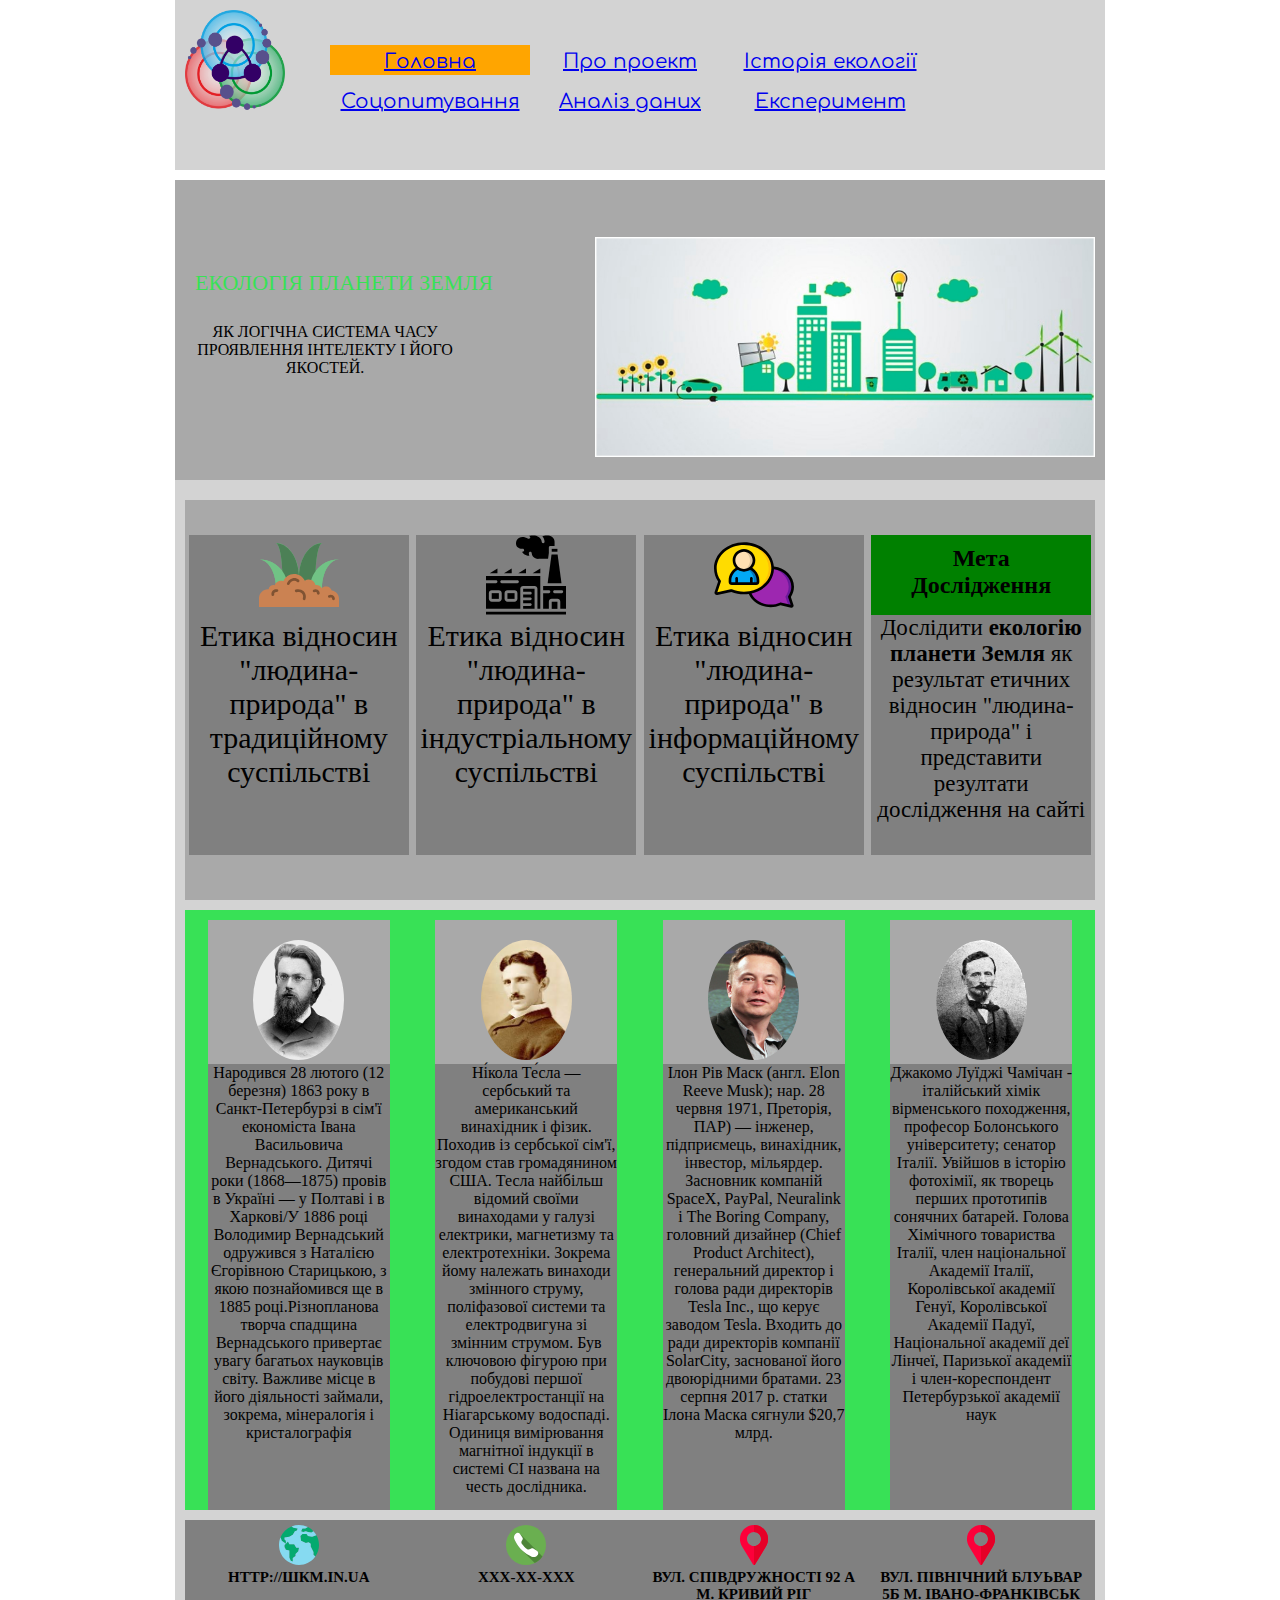
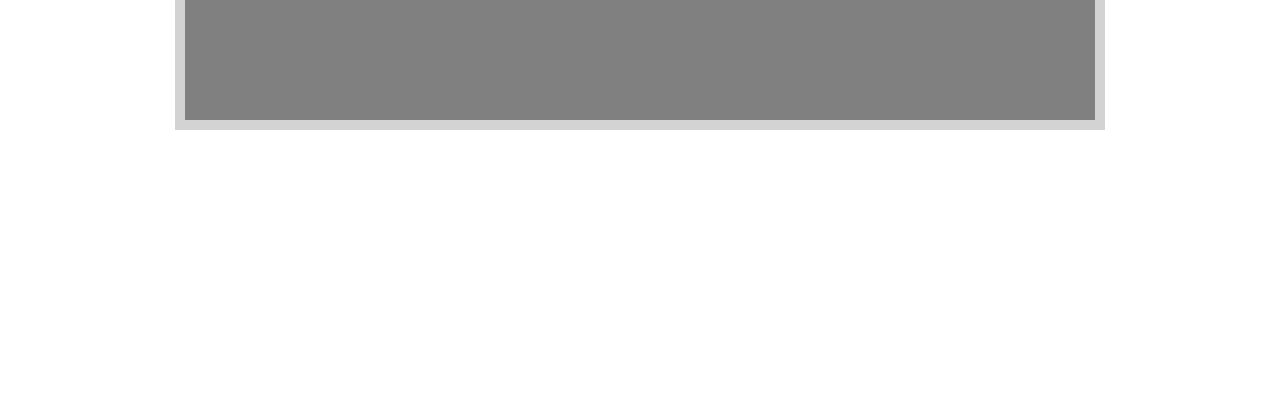
<file: index.html>
<!DOCTYPE html>
<html>
  <head>
    <title>1 сторінка</title>
    <meta charset="utf-8">
    <link rel="stylesheet" type="text/css" href="css/style.css">
    <link href="https://fonts.googleapis.com/css2?family=Comfortaa:wght@700&display=swap" rel="stylesheet">
  </head>
  <body>
    <div class="container">
        <header class="header">
          <div class="logo"><img class="logo_img" src="img/logo.png"></div>
          <div class="golovna"><a href="index.html"></a>
          <ul class="head">
            <li class="header_text active"><a href="index.html">Головна</a></li>
            <li class="header_text"><a href="index2.html">Про проект</a></li>
            <li class="header_text"><a href="index3.html">Історія екології</a></li>
            <li class="header_text"><a href="index4.html">Соцопитування</a></li>
            <li class="header_text"><a href="index5.html">Аналіз даних</a></li>
            <li class="header_text"><a href="index6.html">Експеримент</a></li>
          </ul>
        </header>
        <nav class="nav">
          <p class="p_ekologi">ЕКОЛОГІЯ ПЛАНЕТИ ЗЕМЛЯ</p> 
          <p class="p_logig">


          ЯК ЛОГІЧНА СИСТЕМА ЧАСУ 

         
        ПРОЯВЛЕННЯ ІНТЕЛЕКТУ І ЙОГО ЯКОСТЕЙ.</p>  
        <img class="city" src="img/citi1.jpg" alt="city">
        </nav>
        <div class="content">
          <article class="article">
          <div class="etuka">
            <img src="img/ground.svg" class="icon" alt="zemlya">
            <p class="etuka_p">Етика відносин   "людина-природа" в традиційному суспільстві</p>
          </div>
          <div class="etuka1">
            <img src="img/factory.svg" class="icon" alt="icon">
            <p class="etuka_p"> Етика відносин   "людина-природа" в індустріальному суспільстві</p>
          </div>
          <div class="etuka2">
            <img src="img/inf.svg" class="icon" alt="xz">
            <p class="etuka_p"> Етика відносин   "людина-природа" в інформаційному суспільстві</p>
          </div>
          <div class="meta">
            <div class="metagreen">
              <h2 class="greenh1">Мета Дослідження</h2>
            </div>
            <p class="text_meta">Дослідити <b>екологію планети Земля</b> як результат етичних відносин  "людина-природа" і представити резултати дослідження на сайті</p>
          </div>
          </article>
          <aside class="aside">
              <div class="vernadski">
                <img class="vernadski_img" src="img/vernadski.jpg" alt="vernadski">
                <p class="vernadski_p">Народився 28 лютого (12 березня) 1863 року в Санкт-Петербурзі в сім'ї економіста Івана Васильовича Вернадського.
Дитячі роки (1868—1875) провів в Україні — у Полтаві і в Харкові/У 1886 році Володимир Вернадський одружився з Наталією Єгорівною Старицькою, з якою познайомився ще в 1885 році.Різнопланова творча спадщина Вернадського привертає увагу багатьох науковців світу. Важливе місце в його діяльності займали, зокрема, мінералогія і кристалографія</p></div>
              <div class="tesla">
                <img class="tesla_img" src="img/tesla.jpg" alt="nikola tesla">
                <p class="tesla_p">Ні́кола Те́сла  — сербський та американський винахідник і фізик.
Походив із сербської сім'ї, згодом став громадянином США. Тесла найбільш відомий своїми винаходами у галузі електрики, магнетизму та електротехніки. Зокрема йому належать винаходи змінного струму, поліфазової системи та електродвигуна зі змінним струмом. Був ключовою фігурою при побудові першої гідроелектростанції на Ніагарському водоспаді. Одиниця вимірювання магнітної індукції в системі СІ названа на честь дослідника.</p></div>   
              <div class="mask">
                <img class="mask_img" src="img/mask.jpg" alt="vcenuy">
                <p class="mask_p">Ілон Рів Маск (англ. Elon Reeve Musk); нар. 28 червня 1971, Преторія, ПАР) — інженер, підприємець, винахідник, інвестор, мільярдер. Засновник компаній SpaceX, PayPal, Neuralink і The Boring Company, головний дизайнер (Chief Product Architect), генеральний директор і голова ради директорів Tesla Inc., що керує заводом Tesla. Входить до ради директорів компанії SolarCity, заснованої його двоюрідними братами. 23 серпня 2017 р. статки Ілона Маска сягнули $20,7 млрд. </p></div>
              <div class="chamichan">
                <img class="chamichan_img" src="img/chamichan.png" alt="vchenuy">
                <p class="chamichan_p">Джакомо Луїджі Чамічан - італійський хімік вірменського походження, професор Болонського університету; сенатор Італії. Увійшов в історію фотохімії, як творець перших прототипів сонячних батарей.

Голова Хімічного товариства Італії, член національної Академії Італії, Королівської академії Генуї, Королівської Академії Падуї, Національної академії деї Лінчеї, Паризької академії і член-кореспондент Петербурзької академії наук</p></div>
          </aside>
        </content>
                <div class="bbb">
                  <div class="bbb1"></div>
                  <div class="bbb2"></div>   
                  <div class="bbb3"></div>
                </div>
         <footer class="footer">
            <div class="footer_div">
              <img src="img/earth.svg" class="img_footer" alt="earth">
              <p class="footer_p"><b>HTTP://ШКМ.IN.UA</b></p>
            </div>
            <div class="footer_div">
              <img src="img/phone_footer.svg" class="img_footer" alt="phone">
              <p class="footer_p"><b>XXX-XX-XXX</b></p>
            </div>
            <div class="footer_div">
              <img src="img/placeholder.svg" class="img_footer" alt="gps">
              <p class="footer_p"><b>ВУЛ. СПІВДРУЖНОСТІ 92 А  М. КРИВИЙ РІГ</b></p>
            </div>
            <div class="footer_div">
              <img src="img/placeholder.svg" class="img_footer" alt="gps">
              <p class="footer_p"><b>ВУЛ. ПІВНІЧНИЙ БЛУЬВАР 5Б М. ІВАНО-ФРАНКІВСЬК</b></p>
            </div>
        </footer>
    </div>
    </div> 
  </body>
</html>
</file>
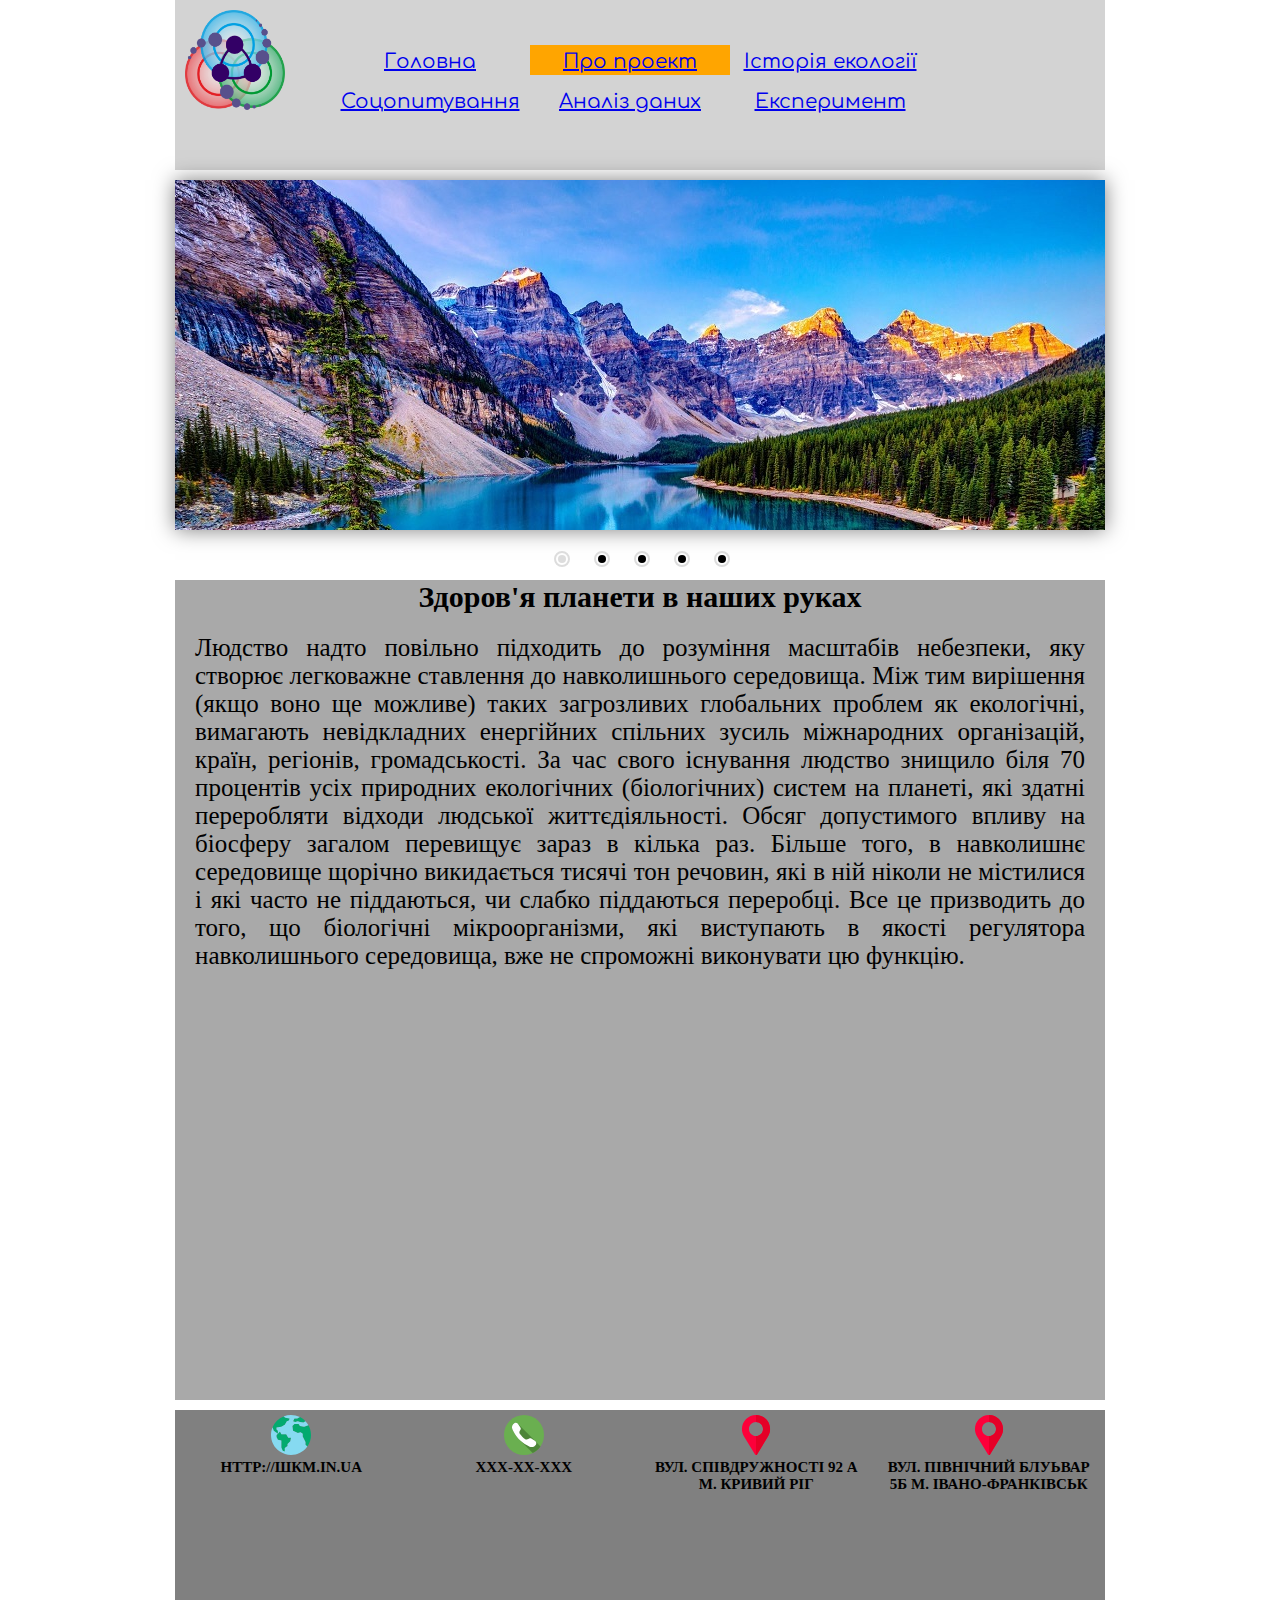
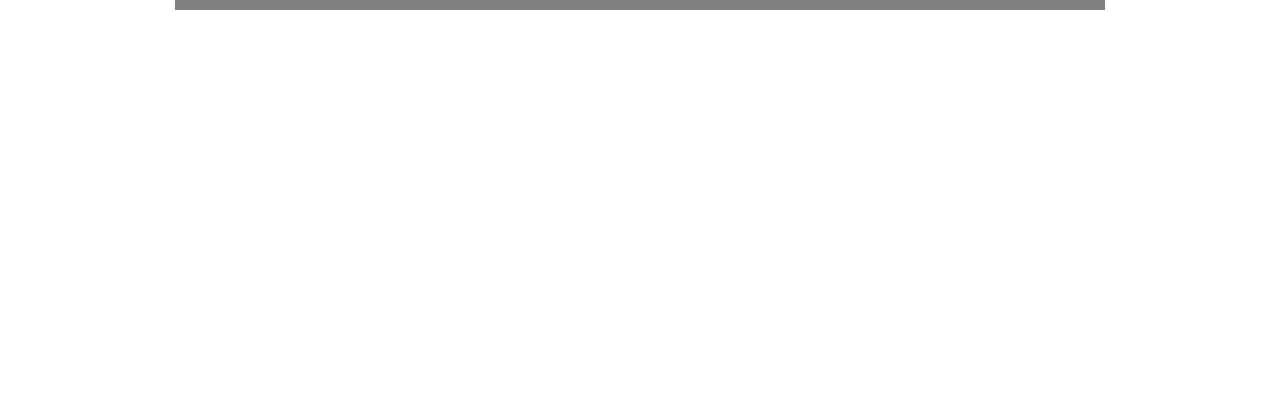
<file: index2.html>
<!DOCTYPE html>
<html>
  <head>
    <title></title>
    <meta charset="utf-8">
    <link rel="stylesheet" type="text/css" href="css/style.css">
    <link href="https://fonts.googleapis.com/css2?family=Comfortaa:wght@700&display=swap" rel="stylesheet">
  </head>
  <body>
    <div class="container">
        <header class="header">
          <div class="logo"><img class="logo_img" src="img/logo.png"></div>
          <div class="golovna"><a href="index.html"></a>
          <ul class="head">
            <li class="header_text"><a href="index.html">Головна</a></li>
            <li class="header_text active"><a href="index2.html">Про проект</a></li>
            <li class="header_text"><a href="index3.html">Історія екології</a></li>
            <li class="header_text"><a href="index4.html">Соцопитування</a></li>
            <li class="header_text"><a href="index5.html">Аналіз даних</a></li>
            <li class="header_text"><a href="index6.html">Експеримент</a></li>
          </ul>
        </header>
        <nav class="nav2">
  <div class="wrapper">
  <input type="radio" name="point" id="slide1" checked>
  <input type="radio" name="point" id="slide2">
  <input type="radio" name="point" id="slide3">
  <input type="radio" name="point" id="slide4">
  <input type="radio" name="point" id="slide5">
  <div class="slider">
    <div class="slides slide1"><img src="img/naturale.jpg"></div>
    <div class="slides slide2"><img src="img/naturale2.jpg"></div>
    <div class="slides slide3"><img src="img/naturale3.jpg"></div>
    <div class="slides slide4"><img src="img/naturale4.jpg"></div>
    <div class="slides slide5"><img src="img/naturale5.jpg"></div>
  </div>  
  <div class="controls">
    <label for="slide1"></label>
    <label for="slide2"></label>
    <label for="slide3"></label>
    <label for="slide4"></label>
    <label for="slide5"></label>
  </div>
        </nav>
        <article class="article2"><p class="article2_h1">Здоров'я планети в наших руках</p><p class="article2p">Людство надто повільно підходить до розуміння масштабів небезпеки, яку створює легковажне ставлення до навколишнього середовища.
Між тим вирішення (якщо воно ще можливе) таких загрозливих глобальних проблем як екологічні, вимагають невідкладних енергійних спільних зусиль міжнародних організацій, країн, регіонів, громадськості. За час свого існування людство знищило біля 70 процентів усіх природних екологічних (біологічних) систем на планеті, які здатні переробляти відходи людської життєдіяльності. Обсяг допустимого впливу на біосферу загалом перевищує зараз в кілька раз. Більше того, в навколишнє середовище щорічно викидається тисячі тон речовин, які в ній ніколи не містилися і які часто не піддаються, чи слабко піддаються переробці. Все це призводить до того, що біологічні мікроорганізми, які виступають в якості регулятора навколишнього середовища, вже не спроможні виконувати цю функцію.</p></article>
<aside class="aside2">
  <div class="video">
    <iframe width="900" height="380" src="https://www.youtube.com/embed/4mGpxsq8j3U" frameborder="0" allow="accelerometer; autoplay; encrypted-media; gyroscope; picture-in-picture" allowfullscreen></iframe>
  </div>
</aside>
         <footer class="footer">
            <div class="footer_div">
              <img src="img/earth.svg" class="img_footer">
              <p class="footer_p"><b>HTTP://ШКМ.IN.UA</b></p>
            </div>
            <div class="footer_div">
              <img src="img/phone.svg" class="img_footer">
              <p class="footer_p"><b>XXX-XX-XXX</b></p>
            </div>
            <div class="footer_div">
              <img src="img/placeholder.svg" class="img_footer">
              <p class="footer_p"><b>ВУЛ. СПІВДРУЖНОСТІ 92 А  М. КРИВИЙ РІГ</b></p>
            </div>
            <div class="footer_div">
              <img src="img/placeholder.svg" class="img_footer">
              <p class="footer_p"><b>ВУЛ. ПІВНІЧНИЙ БЛУЬВАР 5Б М. ІВАНО-ФРАНКІВСЬК</b></p>
            </div>
        </footer>
    </div> 
  </body>
</html>
</file>
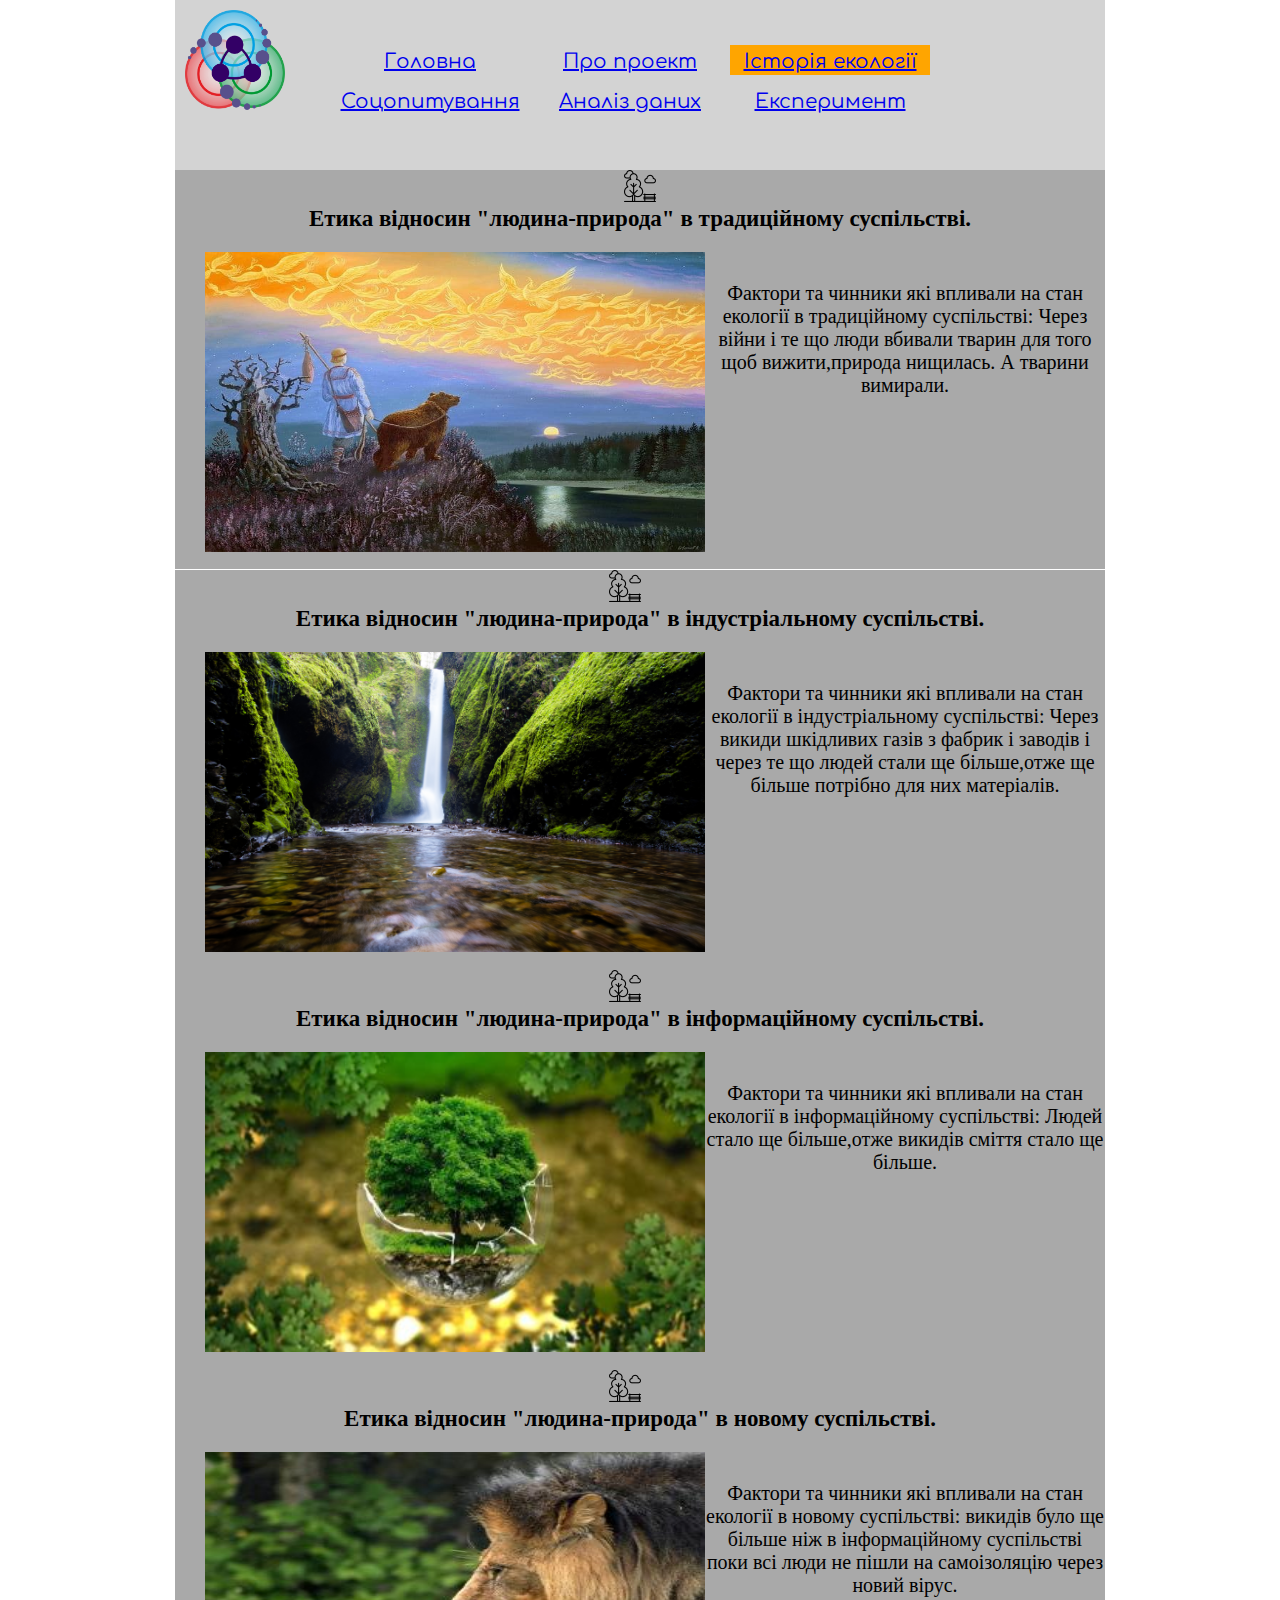
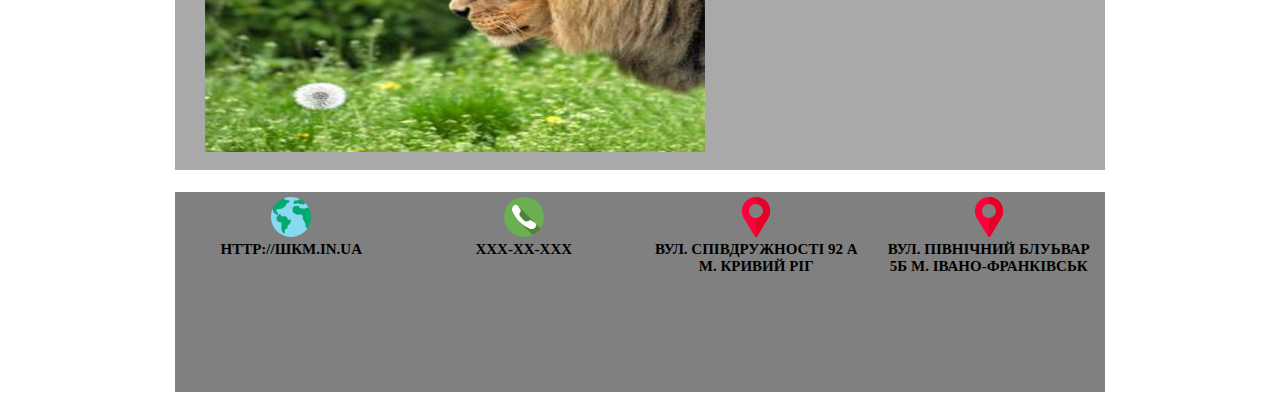
<file: index3.html>
<!DOCTYPE html>
<html>
  <head>
    <title></title>
    <meta charset="utf-8">
    <link rel="stylesheet" type="text/css" href="css/style.css">
    <link href="https://fonts.googleapis.com/css2?family=Comfortaa:wght@700&display=swap" rel="stylesheet">
  </head>
  <body>
    <div class="container3">
       <header class="header">
          <div class="logo"><img class="logo_img" src="img/logo.png"></div>
          <div class="golovna"><a href="index.html"></a>
          <ul class="head">
            <li class="header_text"><a href="index.html">Головна</a></li>
            <li class="header_text"><a href="index2.html">Про проект</a></li>
            <li class="header_text active"><a href="index3.html">Історія екології</a></li>
            <li class="header_text"><a href="index4.html">Соцопитування</a></li>
            <li class="header_text"><a href="index5.html">Аналіз даних</a></li>
            <li class="header_text"><a href="index6.html">Експеримент</a></li>
          </ul>
        </header>
        <nav>
          
        </nav>
        <content>
          <aside class="aside1">
            <img class="park3_3" src="img/park.png">
            <h5>Етика відносин "людина-природа" в традиційному суспільстві.</h5>
            <img class="aside3_img" src="img/tradiziyne.jpg">
           
           <div class="div"> <p class="aside_p">
Фактори та чинники які впливали на стан екології в традиційному суспільстві:
Через війни і те що люди вбивали тварин для того щоб вижити,природа нищилась. А тварини вимирали.
  </p></div>
  			<div class="vcheni_block1">
  			</div>
          </aside>
          <aside class="aside2">
            <img class="park3" src="img/park.png">
            <h5>Етика відносин "людина-природа" в індустріальному суспільстві.</h5>
            <img class="aside3_img" src="img/industrialne.jpg">
                       <div class="div"><p class="aside_p">Фактори та чинники які впливали на стан екології в індустріальному суспільстві:
Через викиди шкідливих газів з фабрик і заводів і через те що людей стали ще більше,отже ще більше потрібно для них матеріалів.
</p></div>


          </aside>
          <aside class="aside3">
            <img class="park3" src="img/park.png">
            <h5>Етика відносин "людина-природа" в інформаційному суспільстві.</h5>
            <img class="aside3_img" src="img/informaziune.jpg">
                       <div class="div"><p class="aside_p">
Фактори та чинники які впливали на стан екології в інформаційному суспільстві:
Людей стало ще більше,отже викидів сміття стало ще більше.
</p></div>


          </aside>
          <aside class="aside4">
            <img class="park3" src="img/park.png">
            <h5>Етика відносин "людина-природа" в новому суспільстві.</h5>
            <img class="aside3_img" src="img/new.jpg">
                     <div class="div">  <p class="aside_p">


Фактори та чинники які впливали на стан екології в новому суспільстві: викидів було ще більше ніж в інформаційному суспільстві поки всі люди не пішли на самоізоляцію через новий вірус.
</p></div>


          </aside>
        </content>
         <footer class="footer">
            <div class="footer_div">
              <img src="img/earth.svg" class="img_footer">
              <p class="footer_p"><b>HTTP://ШКМ.IN.UA</b></p>
            </div>
            <div class="footer_div">
              <img src="img/phone_footer.svg" class="img_footer">
              <p class="footer_p"><b>XXX-XX-XXX</b></p>
            </div>
            <div class="footer_div">
              <img src="img/placeholder.svg" class="img_footer">
              <p class="footer_p"><b>ВУЛ. СПІВДРУЖНОСТІ 92 А  М. КРИВИЙ РІГ</b></p>
            </div>
            <div class="footer_div">
              <img src="img/placeholder.svg" class="img_footer">
              <p class="footer_p"><b>ВУЛ. ПІВНІЧНИЙ БЛУЬВАР 5Б М. ІВАНО-ФРАНКІВСЬК</b></p>
            </div>
        </footer>
    </div> 
  </body>
</html>
</file>
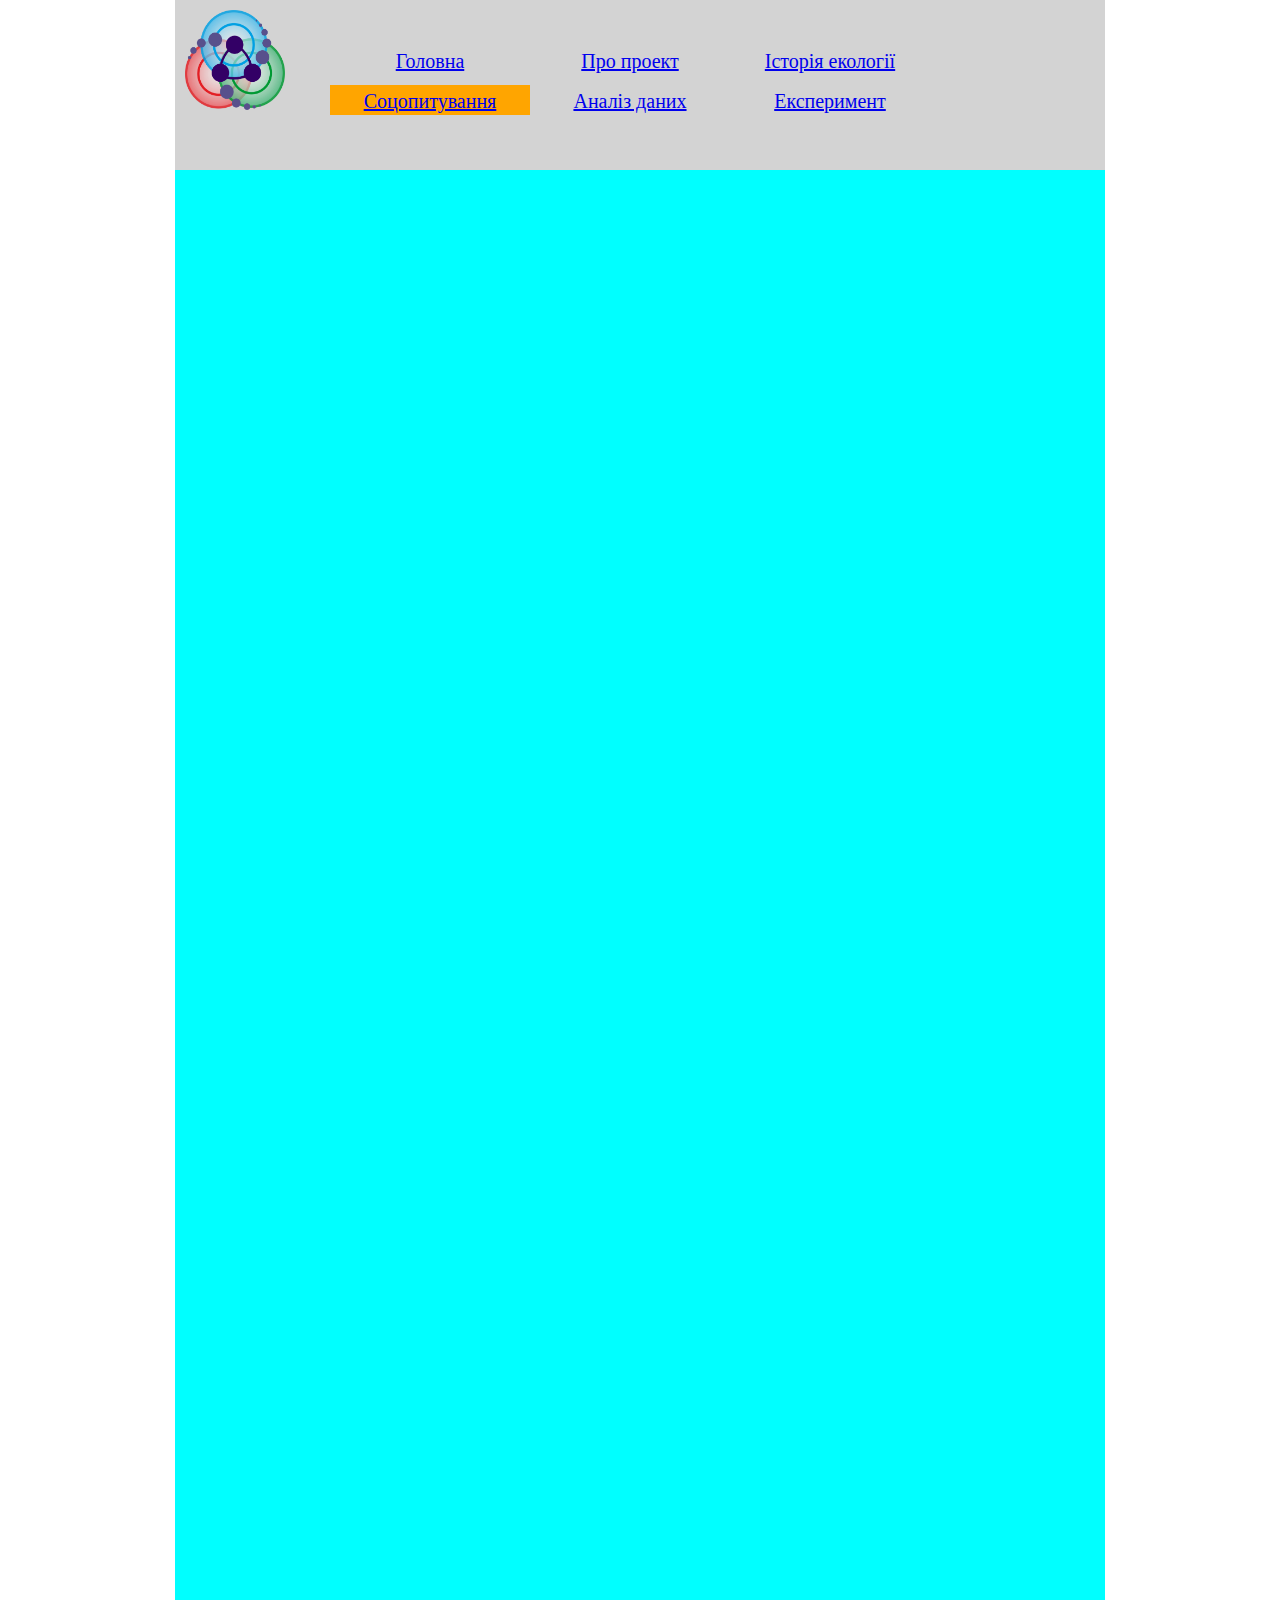
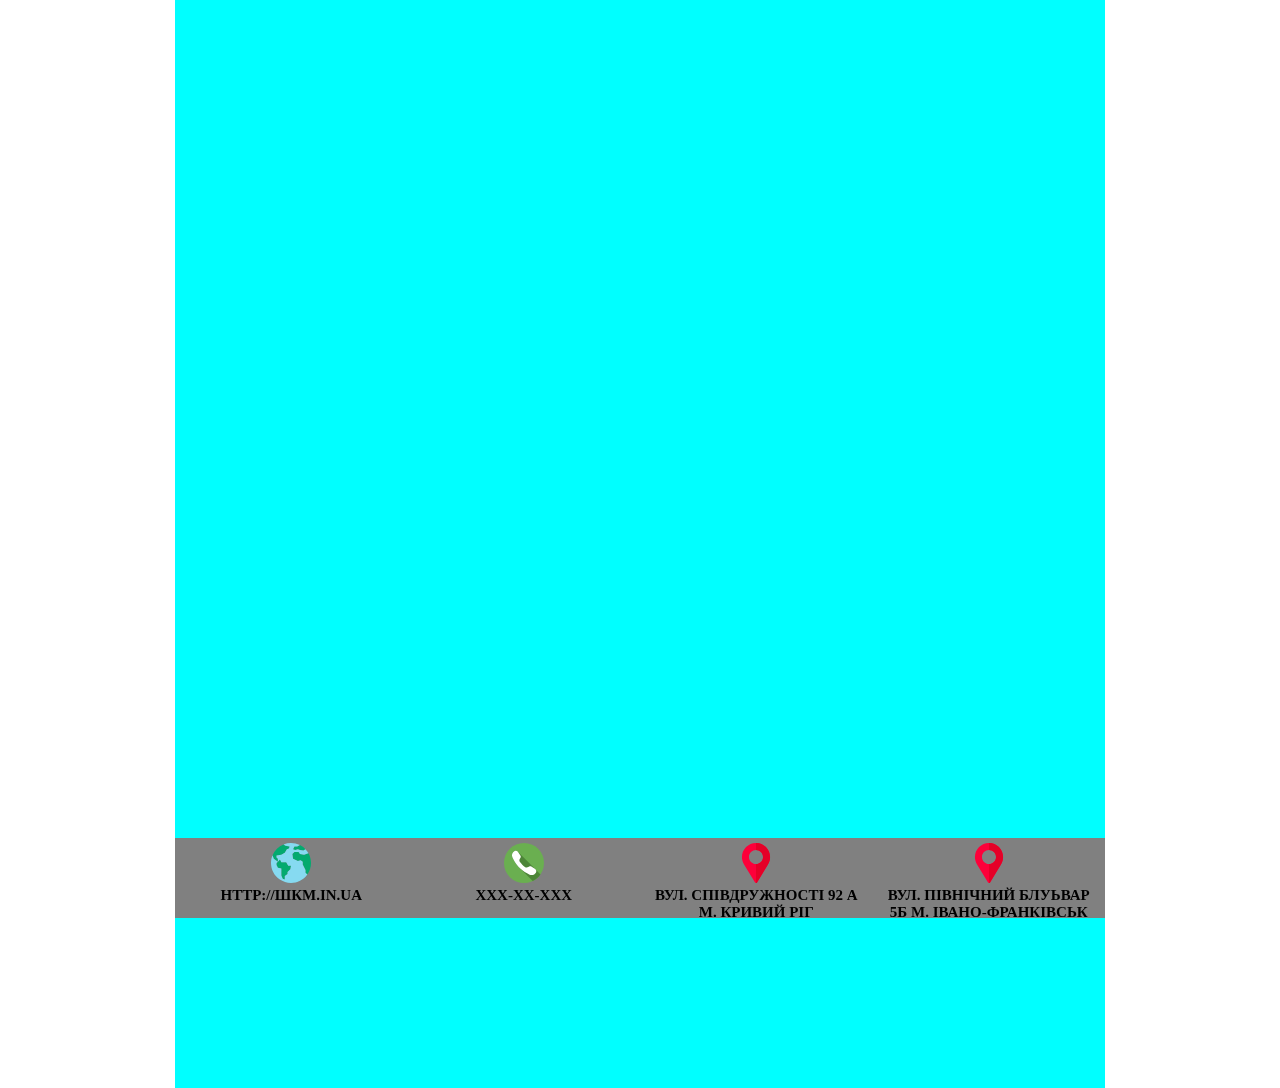
<file: index4.html>
<!DOCTYPE html>
<html>
  <head>
    <title></title>
    <meta charset="utf-8">
    <link rel="stylesheet" type="text/css" href="css/style.css">
    <link href="https://fonts.googleapis.com/css2?family=Lobster&display=swap" rel="stylesheet">
  </head>
  <body>
    <div class="container">
        <header class="header">
          <div class="logo"><img class="logo_img" src="img/logo.png"></div>
          <div class="golovna"><a href="index.html"></a>
          <ul class="head">
            <li class="header_text"><a href="index.html">Головна</a></li>
            <li class="header_text"><a href="index2.html">Про проект</a></li>
            <li class="header_text"><a href="index3.html">Історія екології</a></li>
            <li class="header_text active"><a href="index4.html">Соцопитування</a></li>
            <li class="header_text"><a href="index5.html">Аналіз даних</a></li>
            <li class="header_text"><a href="index6.html">Експеримент</a></li>
          </ul>
        </header>
        <div class="oput"><iframe src="https://docs.google.com/forms/d/e/1FAIpQLSeGt0NGI4LrGNqXOIqq1q78_Er-XT3RYwp6bb_g03_kFCJiGQ/viewform?embedded=true" width="640" height="2514" frameborder="0" marginheight="0" marginwidth="0">Загрузка…</iframe></div>
        <footer class="footer_oput">
            <div class="footer_div">
              <img src="img/earth.svg" class="img_footer">
              <p class="footer_p"><b>HTTP://ШКМ.IN.UA</b></p>
            </div>
            <div class="footer_div">
              <img src="img/phone.svg" class="img_footer">
              <p class="footer_p"><b>XXX-XX-XXX</b></p>
            </div>
            <div class="footer_div">
              <img src="img/placeholder.svg" class="img_footer">
              <p class="footer_p"><b>ВУЛ. СПІВДРУЖНОСТІ 92 А  М. КРИВИЙ РІГ</b></p>
            </div>
            <div class="footer_div">
              <img src="img/placeholder.svg" class="img_footer">
              <p class="footer_p"><b>ВУЛ. ПІВНІЧНИЙ БЛУЬВАР 5Б М. ІВАНО-ФРАНКІВСЬК</b></p>
            </div>
        </footer>
    </div> 
  </body>
</html>
</file>
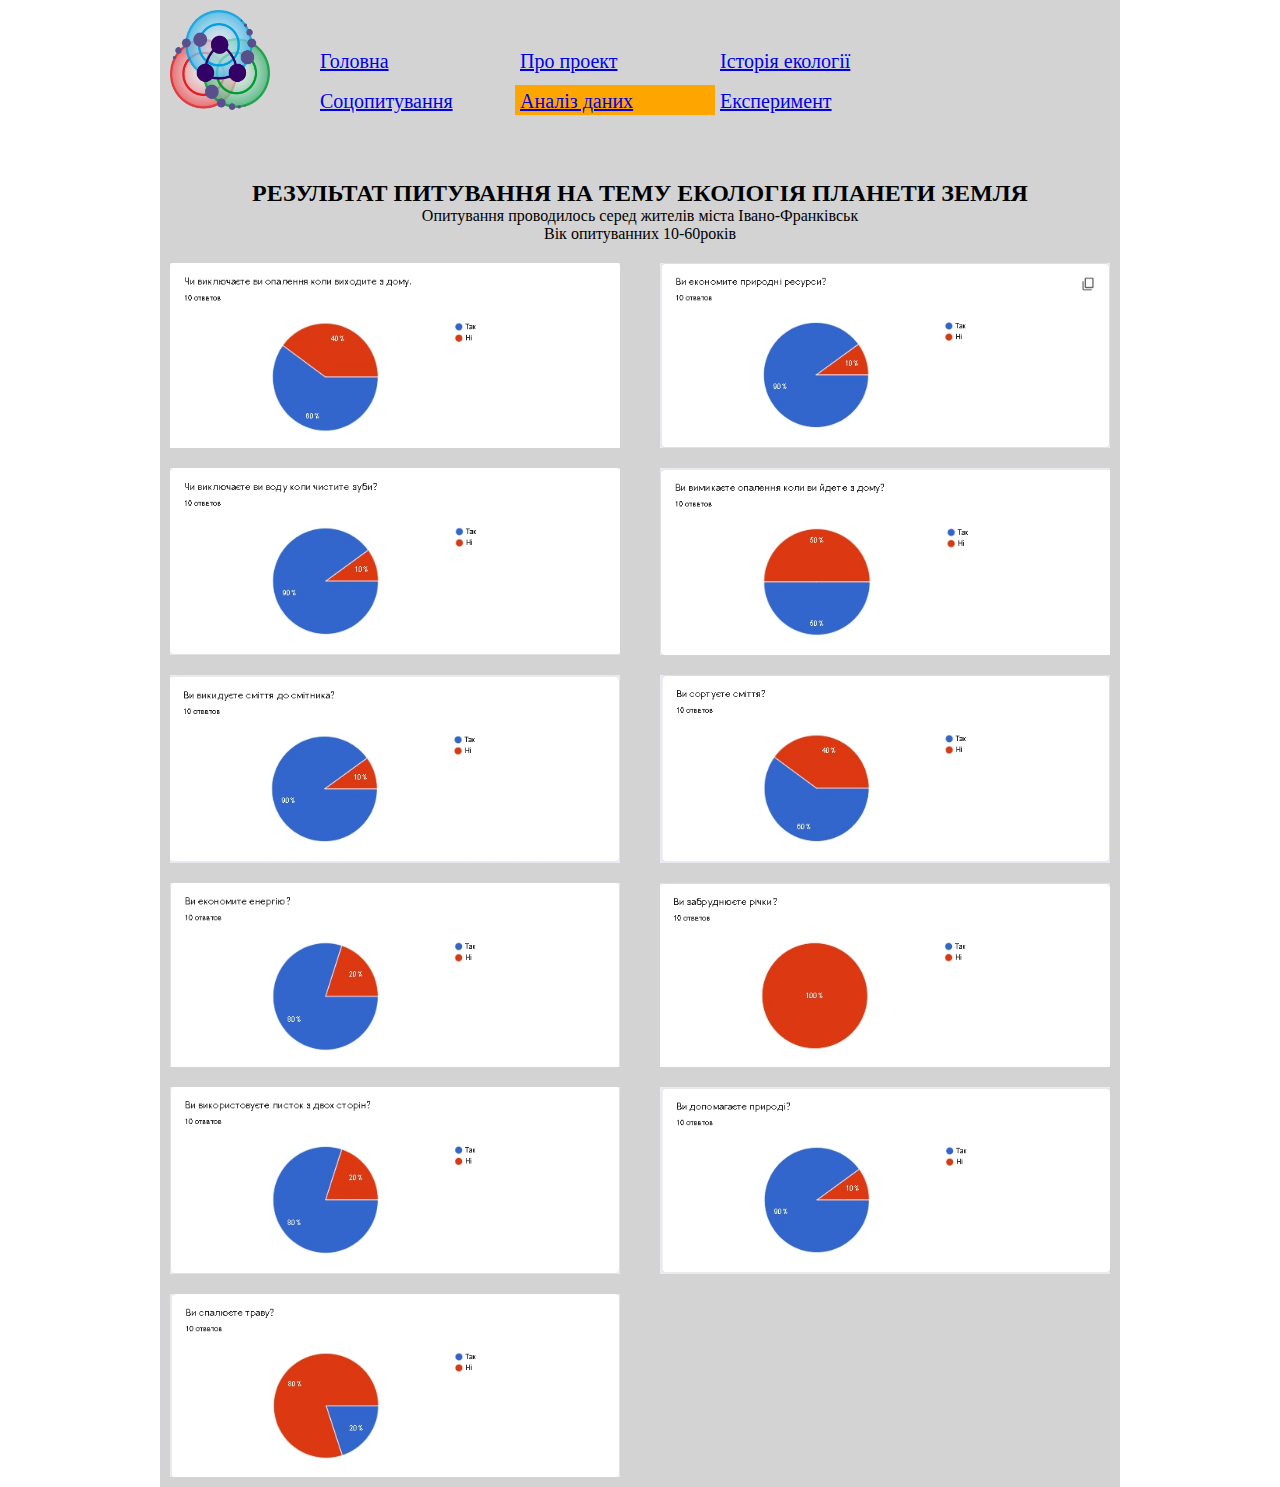
<file: index5.html>
<!DOCTYPE html>
<html lang="en">
<head>
    <meta charset="UTF-8">
    <title>Document</title>
    <link rel="stylesheet" href="css/style.css">
</head>
<body>
    <div class="box">
        <header class="header">
          <div class="logo"><img class="logo_img" src="img/logo.png"></div>
          <div class="golovna"><a href="index.html"></a>
          <ul class="head">
            <li class="header_text"><a href="index.html">Головна</a></li>
            <li class="header_text"><a href="index2.html">Про проект</a></li>
            <li class="header_text"><a href="index3.html">Історія екології</a></li>
            <li class="header_text"><a href="index4.html">Соцопитування</a></li>
            <li class="header_text active"><a href="index5.html">Аналіз даних</a></li>
            <li class="header_text"><a href="index6.html">Експеримент</a></li>
          </ul>
        </header> 
        <article class="content">
            <h2 class="title">РЕЗУЛЬТАТ ПИТУВАННЯ НА ТЕМУ ЕКОЛОГІЯ ПЛАНЕТИ ЗЕМЛЯ
           </h2>
            <p class="text"> Опитування проводилось серед жителів міста Івано-Франківськ</p>
            <p class="text"> Вік опитуванних 10-60років</p>
            <p class="text"></p>
            <p class="text"></p>
            
            <div class="diagram">
                <img src="img/giagram1.jpg" alt="" class="foto" >
                <img src="img/giagram2.jpg" alt="" class="foto">
                <img src="img/giagram3.jpg" alt="" class="foto">
                <img src="img/giagram4.jpg" alt="" class="foto">
                <img src="img/giagram5.jpg" alt="" class="foto">
                <img src="img/giagram6.jpg" alt="" class="foto">
                <img src="img/giagram7.jpg" alt="" class="foto">
                <img src="img/giagram8.jpg" alt="" class="foto">
                <img src="img/giagram9.jpg" alt="" class="foto">
                <img src="img/giagram10.jpg" alt="" class="foto">
                <img src="img/giagram11.jpg" alt="" class="foto">
            </div>
        </article>
    </div>
</body>
</html>
</file>
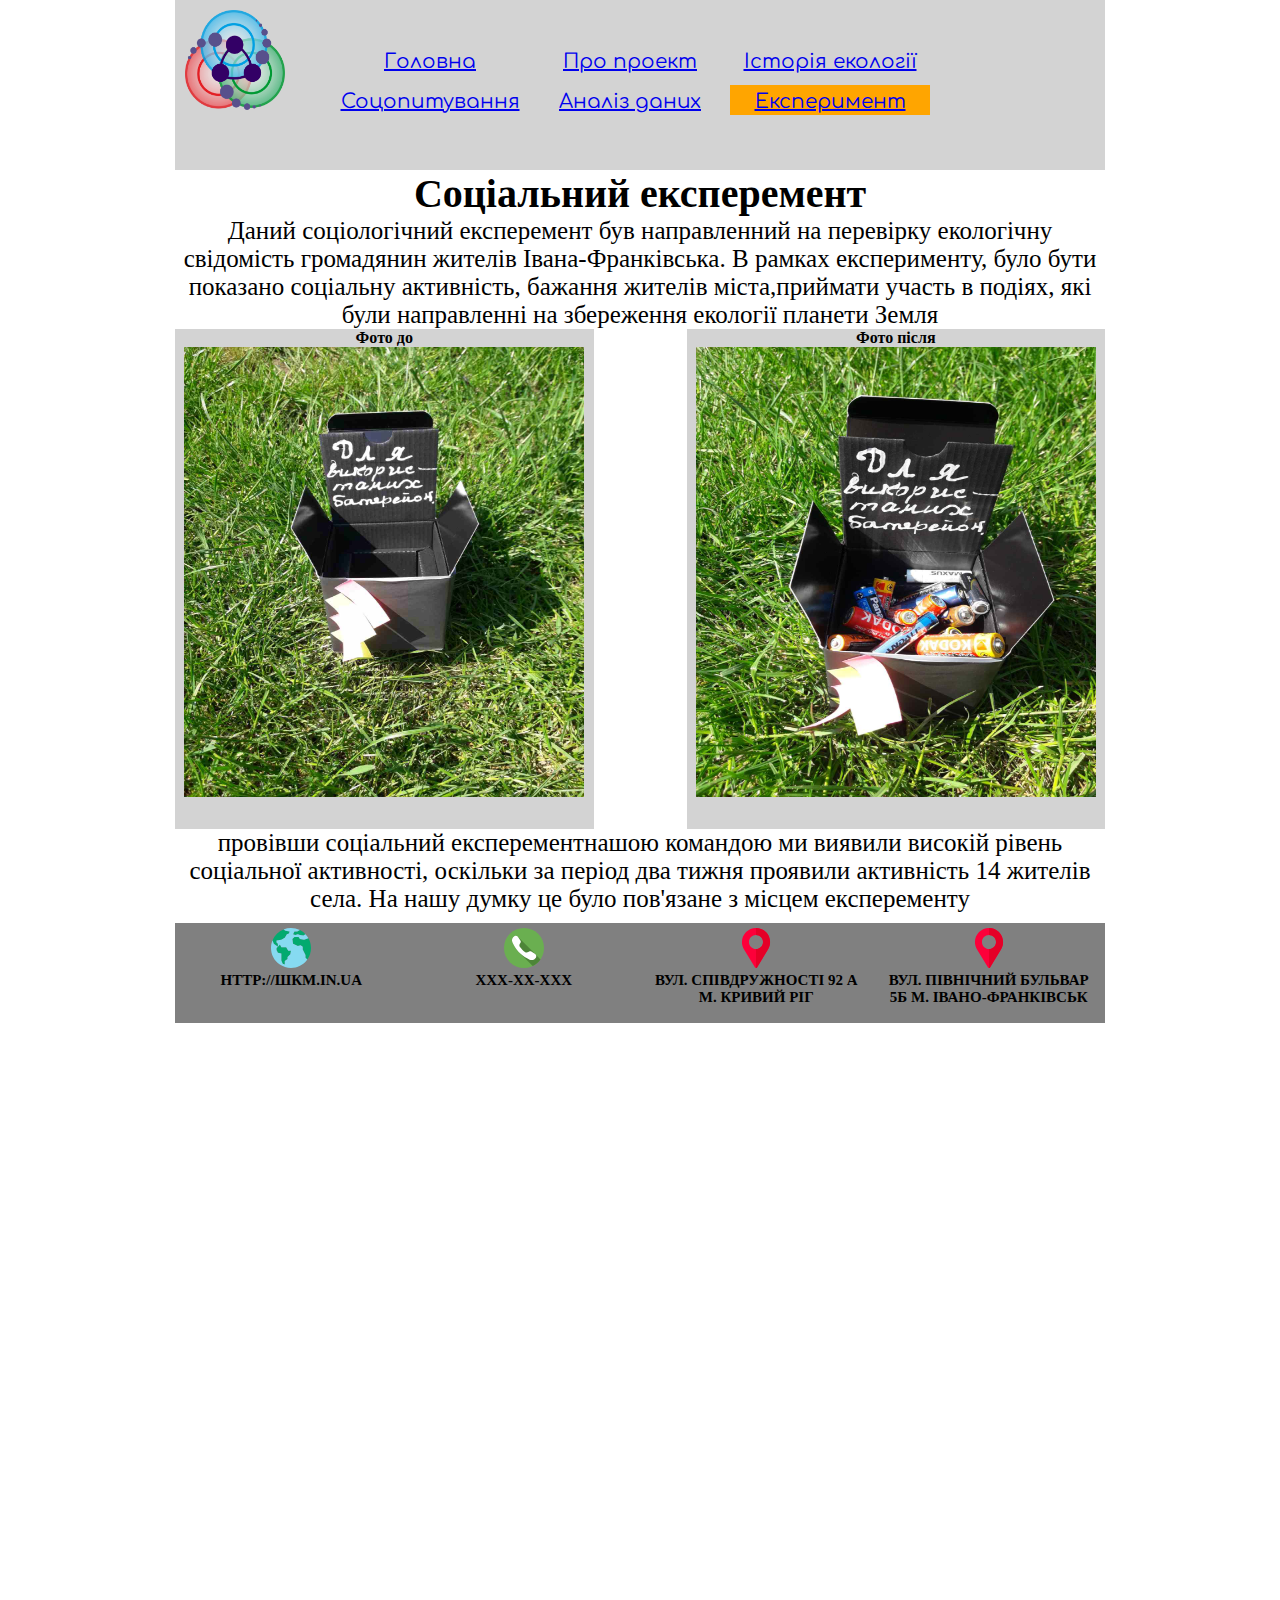
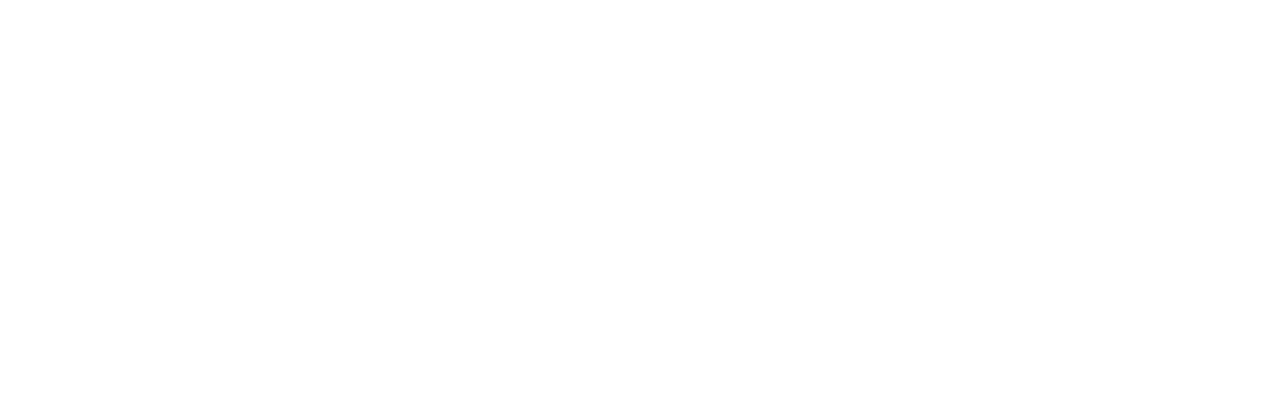
<file: index6.html>
<!DOCTYPE html>
<html>
  <head>
    <title></title>
    <meta charset="utf-8">
    <link rel="stylesheet" type="text/css" href="css/style.css">
    <link href="https://fonts.googleapis.com/css2?family=Comfortaa:wght@700&display=swap" rel="stylesheet">
  </head>
  <body>
    <div class="container">
        <header class="header">
          <div class="logo"><img class="logo_img" src="img/logo.png"></div>
          <div class="golovna"><a href="index.html"></a>
          <ul class="head">
            <li class="header_text"><a href="index.html">Головна</a></li>
            <li class="header_text"><a href="index2.html">Про проект</a></li>
            <li class="header_text"><a href="index3.html">Історія екології</a></li>
            <li class="header_text"><a href="index4.html">Соцопитування</a></li>
            <li class="header_text"><a href="index5.html">Аналіз даних</a></li>
            <li class="header_text active"><a href="index6.html">Експеримент</a></li>
          </ul>
        </header> 
        <nav>
          <h1>Соціальний експеремент</h1>
      <p class="experyment">Даний соціологічний експеремент був направленний на перевірку екологічну свідомість громадянин жителів Івана-Франківська. В рамках експерименту, було бути показано соціальну активність, бажання жителів міста,приймати участь в подіях, які були направленні на збереження екології планети Земля</p>
          <div class="exp_do">
            <b><p class="">Фото до</p></b>
            <img class="batery" src="img/experementbefore.jpg">
          </div>
          <div class="exp_potim">
            <b><p class="">Фото після</p></b>
            <img class="batery" src="img/experementafter.jpg">
          </div>
      <p class="experyment">провівши соціальний експерементнашою командою ми виявили високій рівень соціальної активності, оскільки за період два тижня проявили активність 14 жителів села. На нашу думку це було пов'язане з місцем експеременту</p>
          </nav>
</content>
         <footer class="footer6">
            <div class="footer_div">
              <img src="img/earth.svg" class="img_footer">
              <p class="footer_p"><b>HTTP://ШКМ.IN.UA</b></p>
            </div>
            <div class="footer_div">
              <img src="img/phone_footer.svg" class="img_footer">
              <p class="footer_p"><b>XXX-XX-XXX</b></p>
            </div>
            <div class="footer_div">
              <img src="img/placeholder.svg" class="img_footer">
              <p class="footer_p"><b>ВУЛ. СПІВДРУЖНОСТІ 92 А  М. КРИВИЙ РІГ</b></p>
            </div>
            <div class="footer_div">
              <img src="img/placeholder.svg" class="img_footer">
              <p class="footer_p"><b>ВУЛ. ПІВНІЧНИЙ БУЛЬВАР 5Б М. ІВАНО-ФРАНКІВСЬК</b></p>
            </div>
        </footer>
    </div> 
  </body>
</html>
</file>
<file: css/style.css>
* {
  margin: 0;
  padding: 0;
  -webkit-box-sizing: border-box;
  -moz-box-sizing: border-box;
  -o-box-sizing: border-box;
  box-sizing: border-box;
}
*{
  margin: 0px;
  padding: 0px;
  box-sizing: border-box;
}
.container{
  height: 2000px;
  width: 930px; 
  margin: 0 auto;
  text-align: center;
  display: flex;
  flex-direction: column;
  padding:  px;
}
.header{
  width: 100%;
  height: 150px;
  background: white;
  display: flex;
  flex-direction: row;
  padding: 20px;
  font-family: 'Comfortaa', cursive;
  font-size: 30px;
  background:grey;
}
.logo_img{
  height:100px;
  width: 100px;
  margin-top: 0px;
   
}
a{
  list-style: none;
}
.golovna{
  padding: 35px;
  display: flex;
  flex-direction: row;
}
.head{
  margin-right: 10px;
  display: flex;
  flex-direction: row;
  flex-wrap: wrap;
}
.header_text{
  height: 40px;
  width: 200px;
  font-size: 20px;
  list-style: none;
  padding: 5px;
}
.active{
  background: orange;
  height: 30px;
}
.activev{
  background: orange;
  height: 60px;
}

.nav{
  width: 100%;
  height: 300px;
  background: darkgrey;
  margin-right: 915px;
  display: flex;
  flex-wrap: wrap;

  margin-top: 10px;
}
.city{
  margin-left: 420px;
  width: 500px;
  height: 220px;
  margin-top: -120px;
}
.p_ekologi{
  color: #38E156;
  width: 100%;
  height: 10px;
  text-align: left;
    margin-left: 20px;
    font-size: 22px;
    margin-top: 90px;
} 
.p_logig{
  width: 300px;
  height: 10px;
  margin-top: 20px; 
}
.article{
  width: 100%;
  height: 400px;
  background: darkgrey;
  margin-right: 15px;
  display: flex;
  margin-top: 10px;
  display: flex;
  justify-content: space-around;
}
.etuka{
  width:220px;
  height:320px;
  background:#808080;
  margin-top:35px;
}
.etuka_p{
  font-size: 30px;
  text-align:center;
}
.etuka1{
  width:220px;
  height:320px;
  background:#808080;
   margin-top:35px;
}
.etuka2{
  width:220px;
  height:320px;
  background: #808080;
   margin-top:35px;
}
.meta{
  width:220px;
  height:320px;
  background: #808080;
  margin-top:35px;
}
.text_meta{
  font-size: 23px;
}
.metagreen{
  width:100%;
  height:80px;
  background: green;
  padding: 10px
}
.greenh1{
  text-align: center;
}

.icon{
  width:80px;
}
.aside{
  width: 100%;
  height: 600px;
  background:#38E156;
  margin-right: 15px;
  display: flex;
  margin-top: 10px;
  display: flex;
  justify-content: space-around;
}
.vernadski{
  width: 20%;
  height: 40%;
  background: darkgrey;
    margin-top: 10px;
}
.vernadski_img{
  width: 50%;
  height: 50%;
  border-radius: 50%;
  margin-top: 20px;
}
.tesla{
  width: 20%;
  height: 40%;
  background: darkgrey;
    margin-top: 10px;
}
.tesla_img{
  width: 50%;
  height: 50%;
  border-radius: 50%;
  margin-top: 20px;

}
.mask{
  width: 20%;
  height: 40%;
  background: darkgrey;
    margin-top: 10px;
}
.mask_img{
  width: 50%;
  height: 50%;
  border-radius: 50%;
  margin-top: 20px;

}
.chamichan{
  width: 20%;
  height: 40%;
  background: darkgrey;
    margin-top: 10px;
}
.chamichan_img{
  width: 50%;
  height: 50%;
  border-radius: 50%;
  margin-top: 20px;

}
.vernadski_p{
  color: transparent;
}.tesla_p{
  color: transparent;
}.mask_p{
  color: transparent;
}.chamichan_p{
  color: transparent;
}
 .vernadski_p{
  color: black;
  transition: 2s;
  background: grey;
  height: 446px;
}
 .tesla_p{
  color: black;
  transition: 2s;
  background: grey;
  height: 446px;
}
 .mask_p{
  color: black;
  transition: 2s;
  background: grey;
  height: 446px;
}
 .chamichan_p{
  color: black;
  transition: 2s;
  background: grey;
  height: 446px;
}



.footer{
  width: 100%;
  height: 100px;
  background: grey;
  margin-top: 10px;
  display: flex;
  flex-wrap: wrap;
  justify-content: space-around;  
  box-sizing: border-box;
}
.footer_div{
  margin-top: 30px;
  width:220px;
  height:50px;
}
.img_footer{
  width:40px;
  margin-top: -25px;
}
.footer_p{
  font-size: 15px;
}
/*2 сторінка*/
.naturale2{
width: 99%;
  height: 350px;
}
.nav2{
  margin-top: 10px;
  width: 100%;
  height: 350px;
  margin-bottom: 40px
}
.p_header2{
  margin-right: 10px;
}
.golovna2{
  padding: 60px;
  display: flex;
  flex-direction: row;
}
.article2{
  width: 100%;
  height: 420px;
  background: darkgrey;
  margin-right: 15px;
  margin-top: 10px;
}
.article2_h1{
  font-size: 30px;
  font-weight: bold;
}
.article2p{
  font-size: 25px;
  text-align: justify;
  padding: 20px;
}
.wrapper {
  height: 350px;
  margin: 100px auto 0;
  position: relative;
  top: -100px;
  width: 930px;
  margin-bottom: 100px;
}

.slider {
  background-color: #ddd;
  height: inherit;
  overflow: hidden;
  position: relative;
  width: inherit;
  -webkit-box-shadow: 0 0 20px rgba(0, 0, 0, .5);
  -moz-box-shadow: 0 0 20px rgba(0, 0, 0, .5);
  -o-box-shadow: 0 0 20px rgba(0, 0, 0, .5);
  box-shadow: 0 0 20px rgba(0, 0, 0, .5);
}
.wrapper > input {
  display: none;
}
.slides {
  height: inherit;
  position: absolute;
  width: inherit;
  height: 300px;
}
.wrapper .controls {
  left: 50%;
  margin-left: -98px;
  position: absolute;
}
.wrapper label {
  cursor: pointer;
  display: inline-block;
  height: 8px;
  margin: 25px 12px 0 16px;
  position: relative;
  width: 8px;
  -webkit-border-radius: 50%;
  -moz-border-radius: 50%;
  -o-border-radius: 50%;
  border-radius: 50%;
  background:black;
}

.wrapper label:after {
  border: 2px solid #ddd;
  content: " ";
  display: block;
  height: 12px;
  left: -4px;
  position: absolute;
  top: -4px;
  width: 12px;
  -webkit-border-radius: 50%;
  -moz-border-radius: 50%;
  -o-border-radius: 50%;
  border-radius: 50%;
}
.wrapper label {
  cursor: pointer;
  display: inline-block;
  height: 8px;
  margin: 25px 12px 0 16px;
  position: relative;
  width: 8px;
  -webkit-border-radius: 50%;
  -moz-border-radius: 50%;
  -o-border-radius: 50%;
  border-radius: 50%;
  -webkit-transition: background ease-in-out .5s;
  -moz-transition: background ease-in-out .5s;
  -o-transition: background ease-in-out .5s;
  transition: background ease-in-out .5s;
}

.wrapper label:hover, 
#slide1:checked ~ .controls label:nth-of-type(1),
#slide2:checked ~ .controls label:nth-of-type(2),
#slide3:checked ~ .controls label:nth-of-type(3),
#slide4:checked ~ .controls label:nth-of-type(4),
#slide5:checked ~ .controls label:nth-of-type(5) {
  background: #ddd;
}
.slides {
  height: inherit;
  opacity: 0;
  position: absolute;
  width: inherit;
  z-index: 0;
  -webkit-transform: scale(1.5);
  -moz-transform: scale(1.5);
  -o-transform: scale(1.5);
  transform: scale(1.5);
  -webkit-transition: transform ease-in-out .5s, opacity ease-in-out .5s;
  -moz-transition: transform ease-in-out .5s, opacity ease-in-out .5s;
  -o-transition: transform ease-in-out .5s, opacity ease-in-out .5s;
  transition: transform ease-in-out .5s, opacity ease-in-out .5s;
}

#slide1:checked ~ .slider > .slide1,
#slide2:checked ~ .slider > .slide2,
#slide3:checked ~ .slider > .slide3,
#slide4:checked ~ .slider > .slide4,
#slide5:checked ~ .slider > .slide5 {
  width: 960px;
  opacity: 1;
  z-index: 1;
  -webkit-transform: scale(1);
  -moz-transform: scale(1);
  -o-transform: scale(1);
  transform: scale(1);
}
/*3*/
.container3{
  height: 2000px;
  width: 930px; 
  margin: 0 auto;
  text-align: center;
  display: flex;
  flex-direction: column;
  padding:px;
}
.header3{
  width: 100%;
  height: 150px;
  background: white;
  display: flex;
  flex-direction: row;
  padding: 20px;
 font-family: 'Comfortaa', cursive;
  font-size: 30px;
}
h5{
  font-size: 23px;
}
.footer{
  width: 100%;
  height: 200px;
  background: grey;
  margin-top: 10px;
  display: flex;
  flex-wrap: wrap;
  justify-content: space-around;  
}
.aside1{
  width: 100%;
  height: 400px;
  background: darkgrey;
}
.aside2{
  width: 100%;
  height: 400px;
  background: darkgrey;
}
.aside3{
  width: 100%;
  height: 400px;
  background: darkgrey;
}
.aside4{
  width: 100%;
  height: 400px;
  background: darkgrey;
}
.aside_p{
  float: right;
  font-size: 20px;
}
.aside3_img{
  float: left;
  width: 500px;
  height: 300px;
  margin-left: 30px;
  margin-top: 20px;
}
.aside4_img{
  float: left;
  width: 300px;
  height: 300px;
  margin-left: 30px;
  margin-top: 20px;
}
.div{
  float: right;
  width: 400px;
  height: 300px;
  margin-top: 50px;
}
.park3{
  margin-left: 370px;
}
.park3_3{
  margin-left: 0px;
}
body {
  
}
.box1{
    width:400px;
    height:400px;
    border:1px solid #CCC;
    position:absolute;
    top:800px; bottom:0; left:0; right:0;
    margin:auto;
    border-radius:100%; 
}
.circle{
    width:80px;
    height:80px;
    background:;
    position: absolute;
    top: 150px; left: 300px;
    margin:auto;
    border-radius:100%; 
    overflow:hidden;
    animation:circle 6s linear infinite;
}
@keyframes circle{
    0%{
        transform:rotate(0deg)
        translate(-165px)
        rotate(0deg);
    }
    100%{
        transform:rotate(360deg)
        translate(-165px)
        rotate(-360deg);
    }
}
.circletwo{
    width:80px;
    height:80px;
    background:;
    top:200; left:200; right:0;
    margin:auto;
    border-radius:100%; 
    overflow:hidden;
    animation:circle 6s linear infinite;
}
@keyframes circletwo{
    0%{
        transform:rotate(0deg)
        translate(-400px)
        rotate(0deg);
    }
    100%{
        transform:rotate(360deg)
        translate(-165px)
        rotate(-360deg);
    }
}
.circlethree{
    width:80px;
    height:80px;
    background:;
    position:absolute;
    top:0; bottom:0; left:0; right:0;
    margin:auto;
    border-radius:100%; 
    overflow:hidden;
    animation:circle 6s linear infinite;
}
@keyframes circlethree{
    0%{
        transform:rotate(0deg)
        translate(600px)
        rotate(0deg);
    }
    100%{
        transform:rotate(0deg)
        translate(-165px)
        rotate(0deg);
    }
}
.vcheni_block1{
  width:100%;
  height:250px;
  background:cyan;
  margin-top:337px;
  border-top:5px solid white;
}
.footer_oput{
  width: 100%;
  height: 140px;
  background: grey;
  margin-top: 10px;
  display: flex;
  flex-wrap: wrap;
  justify-content: space-around; 
  margin-top: -250px; 
}
.oput{
  background:cyan;
}
/*6 stora*/
}
.container{
  height: 2000px;
  width: 130px; 
  margin: 0 auto;
  text-align: center;
  display: flex;
  flex-direction: column;
  padding:  px;
}
.header6{
  width: 100%;
  height: 150px;
  background: grey;
  display: flex;
  flex-direction: row;
  padding: 20px;
 font-family: 'Comfortaa', cursive;
  font-size: 30px;

}
.footer6{
  width: 100%;
  height: 100px;
  background: grey;
  margin-top: 10px;
  display: flex;
  flex-wrap: wrap;
  justify-content: space-around;
}
.logo_img{
  height:100px;
  width: 100px;
  margin-top: 0px;
}
.golovna{
  padding: 35px;
  display: flex;
  flex-direction: row;
}
.p_header{
  margin-right: 50px;
}
.footer_div{
  margin-top: 30px;
  width:220px;
  height:50px;
}
.img_footer{
  width:40px;
  margin-top: -25px;
}
.footer_p{
  font-size: 15px;
}
h1{
  font-size: 40px;
}
.exp_do{
  height: 500px;
  width: 45%;
  background: lightgrey;
}
.exp_potim{
  height: 500px;
  width: 45%;
  float: right;
  margin-top: -500px;
  background: lightgrey;
}
.batery{
width:400px;
height: 450px;
}
.experyment{
  font-size: 25px
}
/*5*/
*{
    margin: 0;
    padding: 0;
}
.box{
    width: 960px;
    display: flex;
    margin: 0 auto;
    flex-direction: column;
}
.header{
    width: 100%;
    height: 170px;
    background: lightgrey;
    padding: 10px;
    display: flex;
    flex-direction: row;
}
.logo{
    width: 150px;
    margin-right: 10px;

}
.menu{
    width: 750px;
    padding: 50px 0 0 0;
    display: flex;
    flex-direction: row;
    flex-wrap: wrap; 
    justify-content:space-between; 
    align-items: baseline;
}
.list li{
    list-style-type: none;
    margin-left: 20px;
    margin-top: 10px;
    font-weight: bold;
    color: white;
    font-size: 18px;
}
.active{
    background: orange;
    padding: 5px;
}

.content{
    width: 100%;
    display:flex;
    background: lightgrey;
    flex-direction: column;
    padding: 10px;
}

.title{
    text-align: center;
}
.text{
    text-align: center;
}
.diagram{
    display: flex;
    flex-direction: row;
    flex-wrap: wrap;
    justify-content: space-between;
}
.foto{
    width: 450px;
    margin-top: 20px;
}
</file>
